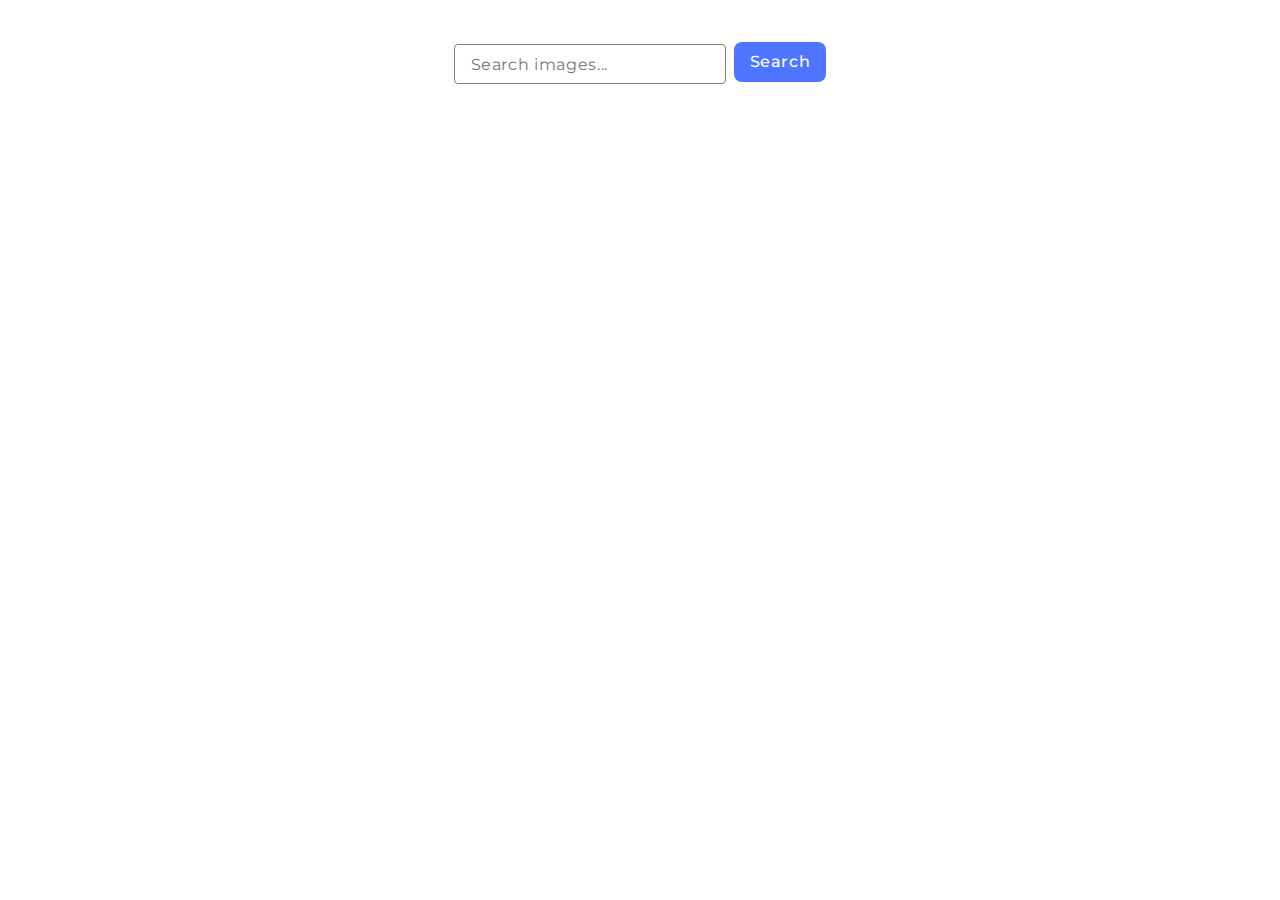
<file: src/index.html>
<!DOCTYPE html>
<html lang="en">
  <head>
    <meta charset="UTF-8" />
    <link rel="icon" type="image/svg+xml" href="/favicon.svg" />
    <meta name="viewport" content="width=device-width, initial-scale=1.0" />
    <title>GOIT-JS-HW-12</title>
    <link rel="stylesheet" href="./css/styles.css" />
  </head>
  <body>
    <form class="form">
      <input
        class="form-input"
        type="text"
        name="search-input"
        placeholder="Search images..."
      />
      <button class="form-btn" type="submit">Search</button>
    </form>
    <div class="loader" id="search-loader"></div>
    <div class="gallery"></div>
    <div class="button-container">
      <button class="js-load-more js-more-hidden">Load more</button>
      <div class="loader" id="load-more-loader"></div>
    </div>
    <script type="module" src="./main.js"></script>
  </body>
</html>
</file>
<file: src/css/styles.css>
/**
  |============================
  | include css partials with
  | default @import url()
  |============================
*/

@import url('https://fonts.googleapis.com/css2?family=Montserrat:ital,wght@0,100..900;1,100..900&family=Roboto:wght@300;400;700&family=Work+Sans:ital,wght@0,100..900;1,100..900&display=block');
@import url('./reset.css');

:root {
  font-family: Inter, Avenir, Helvetica, Arial, sans-serif;
  font-size: 16px;
  line-height: 24px;
  font-weight: 400;

  color: #242424;
  background-color: rgba(255, 255, 255, 0.87);

  font-synthesis: none;
  text-rendering: optimizeLegibility;
  -webkit-font-smoothing: antialiased;
  -moz-osx-font-smoothing: grayscale;
  -webkit-text-size-adjust: 100%;
}

* {
  box-sizing: border-box;
}

.form {
  display: flex;
  align-items: center;
  justify-content: center;
}

.form-input {
  width: 272px;
  height: 40px;
  padding: 8px 16px;
  margin-right: 8px;
  margin-top: 36px;
  margin-bottom: 32px;
  border-radius: 4px;
  border: 1px solid #808080;
  color: #808080;
  font-family: Montserrat;
  font-size: 16px;
  font-weight: 400;
  line-height: 1.5;
  letter-spacing: 0.04em;
  outline: none;
  transition: border 250ms ease;
}

.form-input:hover {
  border: 1px solid #000;
}

.form-input:focus {
  border: 1px solid #4e75ff;
}

.form-btn {
  padding: 8px 16px;
  border: none;
  border-radius: 8px;
  background: #4e75ff;
  color: #fff;
  font-family: Montserrat;
  font-size: 16px;
  font-weight: 500;
  line-height: 1.5;
  letter-spacing: 0.04em;
  transition: background 250ms ease;
}

.form-btn:hover {
  background: #6c8cff;
}

.gallery {
  max-width: 1440px;
  padding: 40px 156px;
  margin: 0 auto;
  display: flex;
  flex-wrap: wrap;
  gap: 24px;
  background-color: #ffffff;
}

.gallery-img {
  display: flex;
  flex-direction: column;
  width: 360px;
  height: 200px;
  border: 1px solid #808080;
  background: #fff;
  object-fit: cover;
}

.gallery-link {
  position: relative;
  display: flex;
  justify-content: center;
}

.gallery-info {
  position: absolute;
  bottom: 0;
  width: 360px;
  height: 48px;
  display: flex;
  justify-content: space-between;
  border-right: 1px solid #808080;
  border-bottom: 1px solid #808080;
  border-left: 1px solid #808080;
  background: #fff;
  padding: 4px 25px 4px 20px;
}

.gallery-info-title {
  color: #2e2f42;
  font-family: Montserrat;
  text-align: center;
  font-size: 12px;
  font-weight: 600;
  line-height: 1.33;
  letter-spacing: 0.04em;
}

.gallery-info-text {
  color: #2e2f42;
  font-family: Montserrat;
  text-align: center;
  font-size: 12px;
  font-weight: 400;
  line-height: 2;
  letter-spacing: 0.04em;
}
/* =============== */

.loader {
  width: 20px;
  height: 12px;
  display: block;
  margin: auto;
  position: relative;
  border-radius: 4px;
  color: #4e75ff;
  background: currentColor;
  box-sizing: border-box;
  animation: animloader 0.6s 0.3s ease infinite alternate;
  display: none;
}
.loader::after,
.loader::before {
  content: '';
  box-sizing: border-box;
  width: 20px;
  height: 12px;
  background: currentColor;
  position: absolute;
  border-radius: 4px;
  top: 0;
  right: 110%;
  animation: animloader 0.6s ease infinite alternate;
}
.loader::after {
  left: 110%;
  right: auto;
  animation-delay: 0.6s;
}

@keyframes animloader {
  0% {
    width: 20px;
  }
  100% {
    width: 48px;
  }
}

.loader.is-open {
  display: block;
}

/* ========================= */

.button-container {
  display: flex;
  flex-direction: column;
  justify-content: center;
  margin: 10px 0;
}

.loader {
  display: none;
}

.loader.is-open {
  display: block;
}

.js-more-hidden {
  display: none;
}

.load-more {
  display: block;
}

.js-load-more {
  margin: 0 auto;
  padding: 8px 16px;
  border: none;
  border-radius: 8px;
  background: #4e75ff;
  color: #fff;
  font-family: Montserrat;
  font-size: 16px;
  font-weight: 500;
  line-height: 1.5;
  letter-spacing: 0.04em;
  transition: background 250ms ease;
}

.js-load-more:hover {
  background: #6c8cff;
}
</file>
